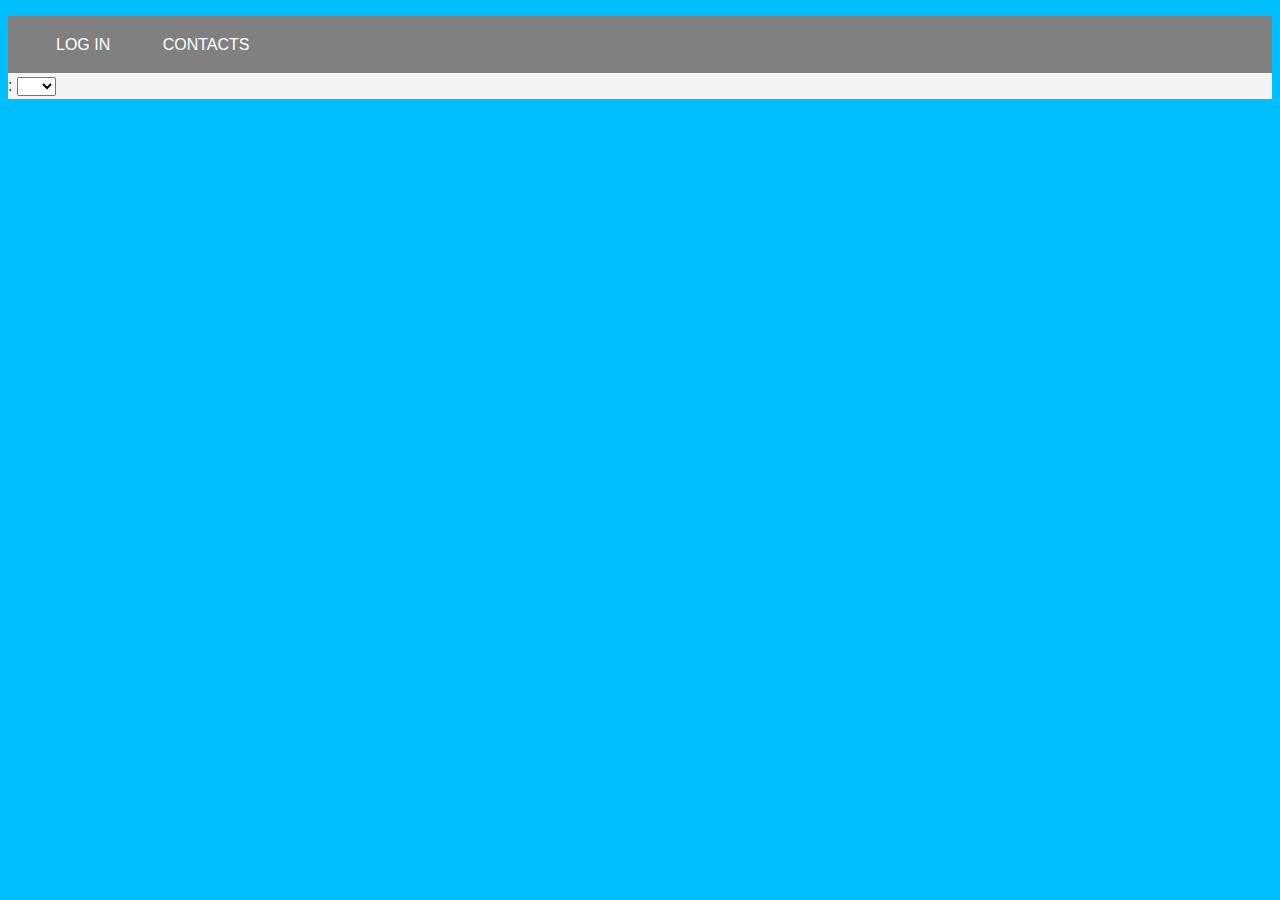
<file: src/main/resources/static/index.html>
<!DOCTYPE html>
<html xmlns="http://www.w3.org/1999/xhtml" xmlns:th="http://www.thymeleaf.org">
<head lang="en">
    <meta name="viewport" charset="UTF-8" content="width=device-width, initial-scale=1.0, minimum-scale=1.0">
    <title>DLUP</title>
    <style>
        .body {
    margin: 2;
    padding: 2;
    font-weight: 400;
    font-family: "Helvetica Neue", Helvetica, Arial, sans-serif;
    font-size: 1rem;
    line-height: 1.58;
    color: #333;
    background-color: #f4f4f4;
    }
        .a {
      background-color: gray;
      color: white;
      padding: 1em 1.5em;
      text-decoration: none;
      text-transform: uppercase;
    }
        a:hover {
      background-color: #555;
    }

        a:active {
      background-color: black;
    }

        a:visited {
      background-color: #ccc;
    }
    </style>

</head>
<body bgcolor="#00BFFF">
<script src="https://ajax.googleapis.com/ajax/libs/jquery/3.1.1/jquery.min.js"></script>
<script type="text/javascript">
        $(document).ready(function() {
            $("#locales").change(function () {
                var selectedOption = $('#locales').val();
                if (selectedOption !== ''){
                    window.location.replace('?lang=' + selectedOption);
                }
            });
        });
    </script>
<p th:text="${messages}"></p>
<div class="body">
    <div class="a">
        <a class="a" href="./login.html" th:text="#{main.login}">Log in</a>
        <a class="a" href="./contact.html">Contacts</a>
    </div>
    <span th:text="#{lang.change}"></span>:
    <select id="locales">
        <option value=""></option>
        <option value="en" th:text="#{lang.en}">En</option>
        <option value="ee" th:text="#{lang.ee}">Ee</option>
</div>
</body>
</html>
</file>
